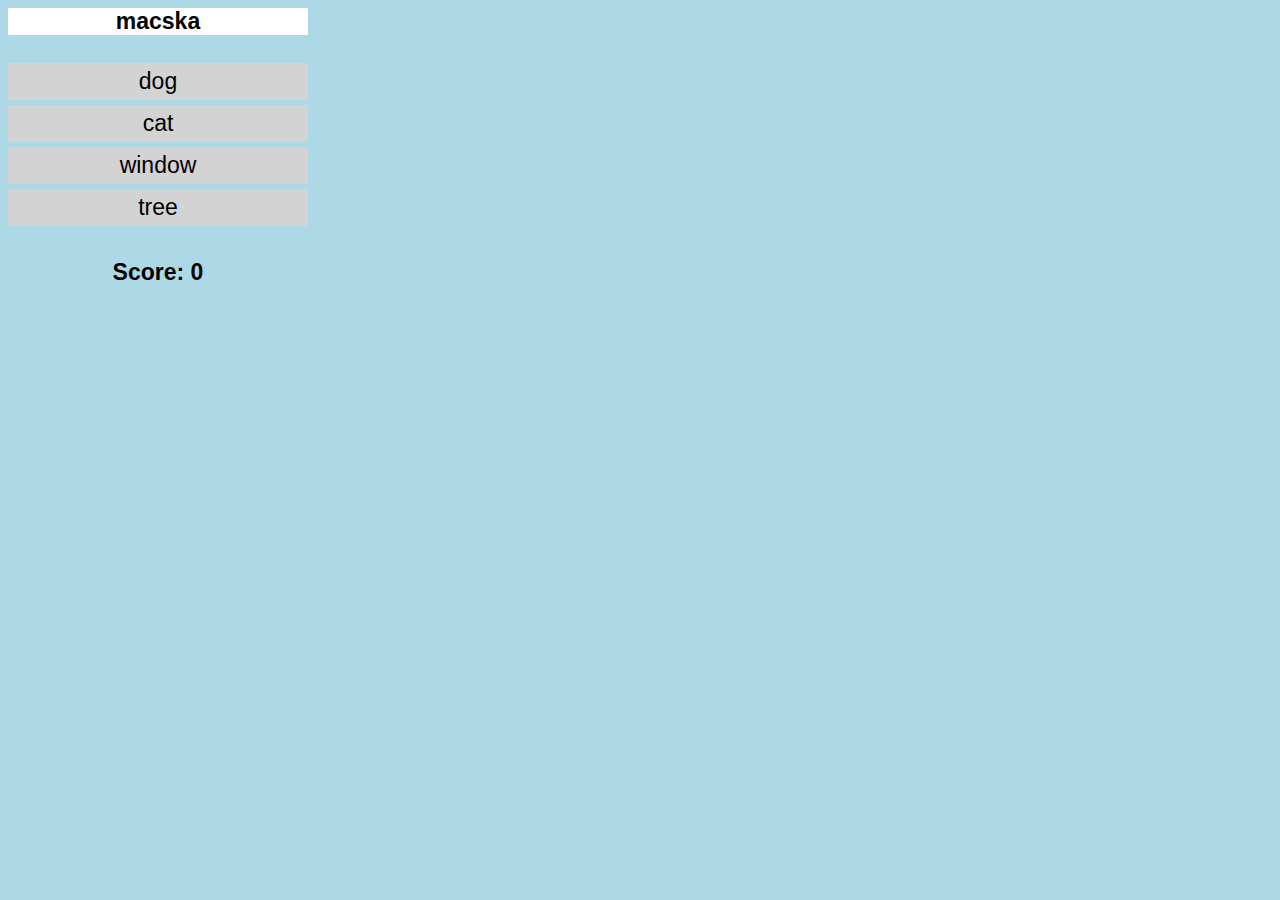
<file: language-quiz/index.html>
<!DOCTYPE html>
<html lang="en">
<head>
    <meta charset="UTF-8">
    <meta name="viewport" content="width=device-width, initial-scale=1.0">
    <title>Language quiz</title>
    <link rel="stylesheet" href="styles.css">
</head>
<body>
    <div id="game">
        <div id="title"></div>

        <ul>
            <li class="alternative"></li>
            <li class="alternative"></li>
            <li class="alternative"></li>
            <li class="alternative"></li>
        </ul>

        <div id="result"></div>

        <div id="score"></div>
    </div>

    <script src="game.js"></script>
</body>
</html>
</file>
<file: language-quiz/styles.css>
body {
    background-color: lightblue;
    font-family: Arial;
    font-size: 23px;
    text-align: center;
}

#game {
    display: flex;
    flex-direction: column;
    align-items: center;
    width: 100%;
    max-width: 300px;
}

#game ul {
    padding: 0;
    width: 100%;
}

#title {
    background-color: white;
    font-weight: bold;
    width: 100%;
}

#game li {
    background-color: lightgray;
    list-style-type: none;
    padding: 5px;
    margin-top: 5px;
}

#game li:hover {
    cursor: pointer;
    opacity: 0.7;
}

#result, #score {
    margin-top: 5px;
}

#score {
    font-weight: bold;
}
</file>
